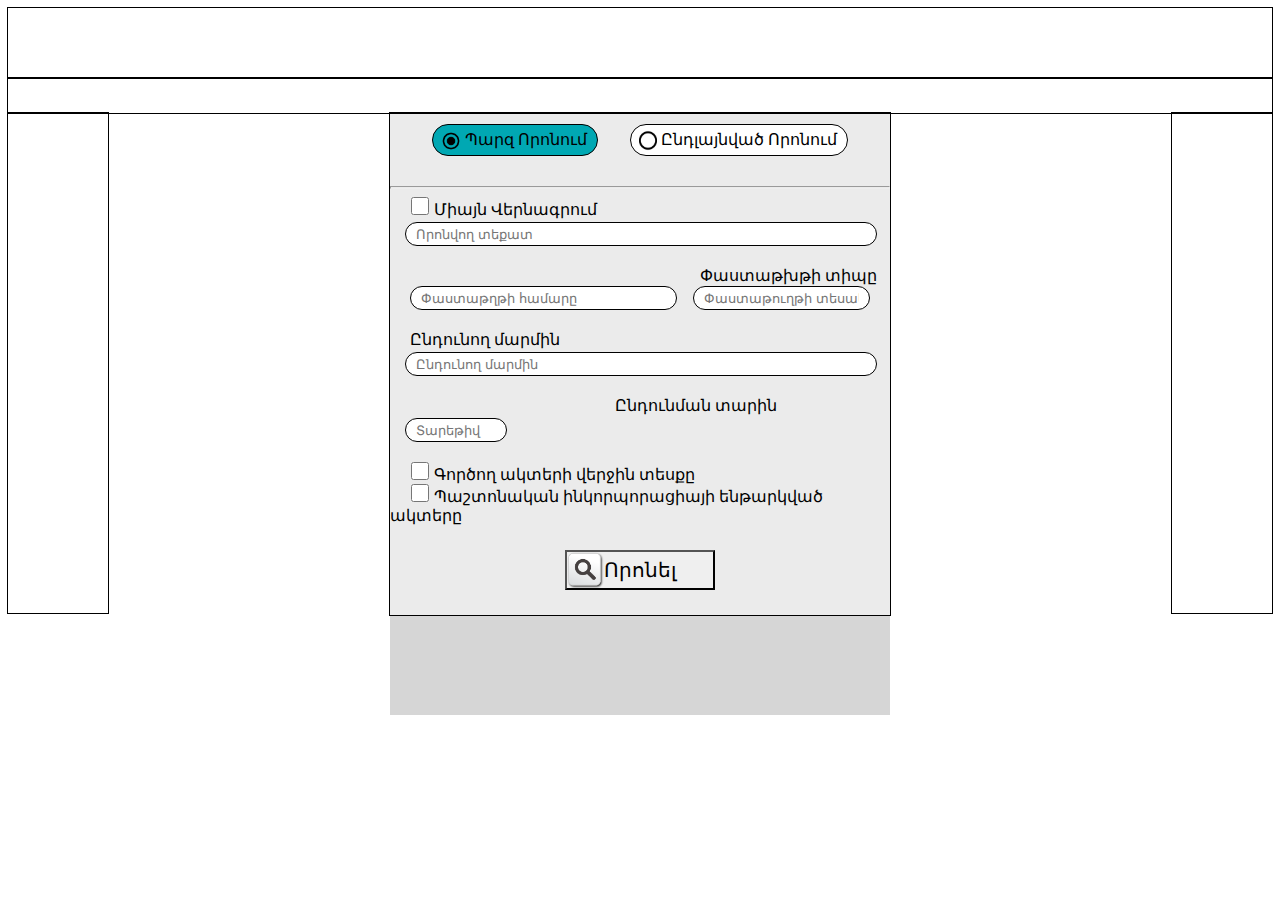
<file: index.html>
<!DOCTYPE html>
<html lang="en">

<head>
    <meta charset="UTF-8">
    <meta http-equiv="X-UA-Compatible" content="IE=edge">
    <meta name="viewport" content="width=device-width, initial-scale=1.0">
    <link rel="stylesheet" href="index.css">
    <title>Document</title>
</head>

<body>
    <div id="root">
        <div id="content"></div>
        <div id="menuDiv"></div>
        <div class="locateDivRCF">
            <div id="advertisementDivL" class="advertisingDiv"></div>
            <div id="searchDiv" class="searches">
                <div id="searchTypesId" class="searchByDiv">
                    <span id="searchSimpleDiv" class="simple onActive types" data-show="true">Պարզ Որոնում</span>
                    <span id="searchComplicatedDiv" class="clmplicated offActive types" data-show="false">Ընդլայնված Որոնում</span>
                </div>
                <div id="searchByDiv" class="searchSimple">
                    <div class="searchTypes">
                        <hr>
                        <input id="checkboxInptext" class="checkboxInp" type="checkbox">
                        <label for="checkboxInptext">Միայն Վերնագրում</label>
                        <input id="inpTextsimpleId" placeholder="Որոնվող տեքատ">
                    </div>
                    <div id="noDocDiv" class="searchTypes searchType">
                        <span id="inpNoDocTextSpanId">Փաստաթխթի տիպը</span>
                        <input id="inpNoDoc" class="inpNoDoc" placeholder="Փաստաթղթի համարը">
                        <input id="inpDocType" class="inpDocType" placeholder="Փաստաթուղթի տեսակը" data-show="false">
                    </div>
                    <div class="searchTypes">
                        <span id="inpRecceivingBodySpanId">Ընդունող մարմին</span>
                        <input class="inpStyle" placeholder="Ընդունող մարմին">
                        <span id="inpAcceptedYearSpanId">Ընդունման տարին</span>
                        <input class="inpStyle year" placeholder="Տարեթիվ">
                    </div>
                    <div class="searchTypes">
                        <input id="checkboxLastLookId" class="checkboxInp" type="checkbox">
                        <label for="checkboxLastLookId">Գործող ակտերի վերջին տեսքը <br> </label>
                        <input id="labelCheckboxOfficialIncActsId" class="checkboxInp" type="checkbox">
                        <label for="labelCheckboxOfficialIncActsId">Պաշտոնական ինկորպորացիայի ենթարկված ակտերը</label>
                    </div>
                </div>
                <div id="searchApplyId" class="searchByDiv">
                    <button id="buttApplySearchId" class="searchResult">Որոնել</button>
                </div>
            </div>
            <div id="advertisementDivR" class="advertisingDiv"></div>
        </div>
        <div id="resultDiv" class="ItemsResult hiddenElement"></div>
    </div>
    <script src="./index.js" type="module"></script>
</body>

</html>
</file>
<file: index.css>
@import "./js/search/search.css";

.locateDivRCF {
    display: flex;
    justify-content: space-between;
}

.ItemsResult {
    width: 500px;
    min-height: 100px;
    background-color: rgb(214, 214, 214);
    display: flex;
    margin: auto;
}

#content {
    height: 70px;
    outline: 1px solid black;
}

#menuDiv {
    height: 35px;
    outline: 1px solid black;
}

.advertisingDiv {
    width: 100px;
    height: 500px;
    outline: 1px solid black;
}
</file>
